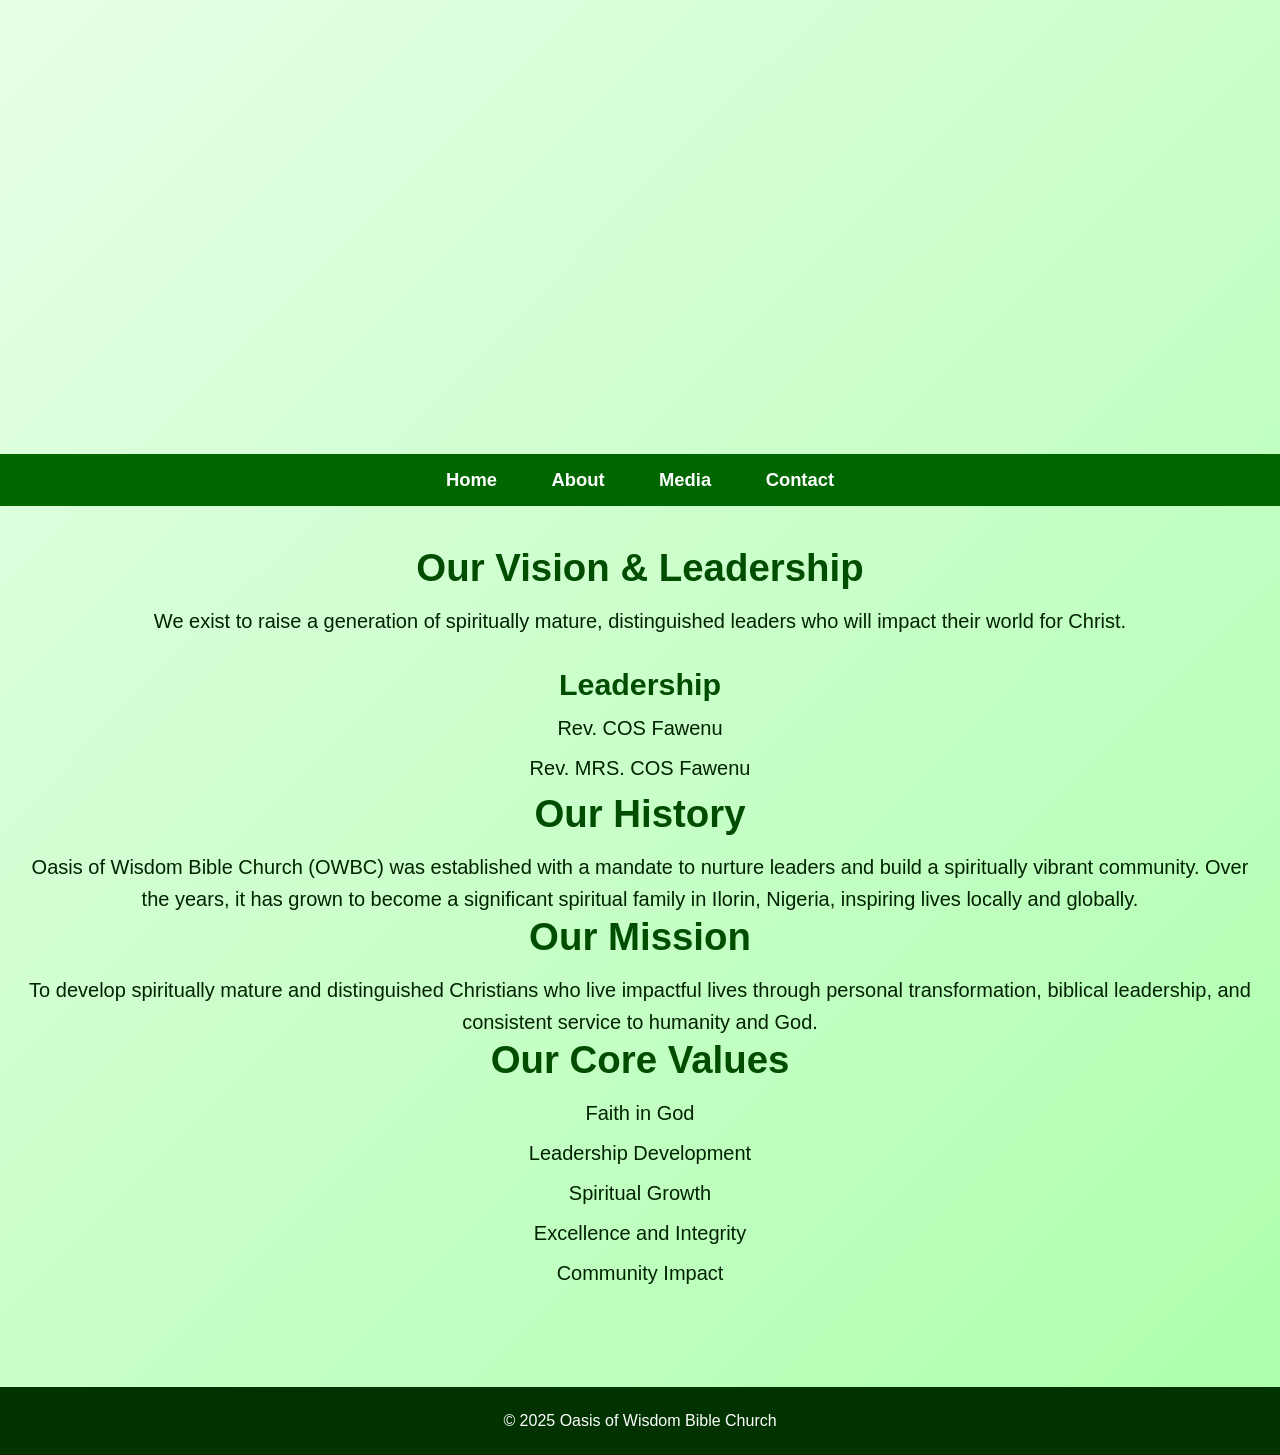
<file: about.html>
<!DOCTYPE html>
<html>
<head>
  <title>About - OWBC</title>
  <link rel="stylesheet" href="style.css">
</head>
<body>

<header>
  <video autoplay muted loop playsinline>
    <source src="videos/church-banner.mp4" type="video/mp4">
    Your browser does not support the video tag.
  </video>
</header>

<nav>
  <a href="index.html">Home</a>
  <a href="about.html">About</a>
  <a href="media.html">Media</a>
  <a href="contact.html">Contact</a>
</nav>

<div class="container">
  <h2>Our Vision & Leadership</h2>
  <p>We exist to raise a generation of spiritually mature, distinguished leaders who will impact their world for Christ.</p>

  <h3>Leadership</h3>
  <ul>
    <li>Rev. COS Fawenu</li>
    <li>Rev. MRS. COS Fawenu</li>
  </ul>

  <h2>Our History</h2>
  <p>Oasis of Wisdom Bible Church (OWBC) was established with a mandate to nurture leaders and build a spiritually vibrant community. Over the years, it has grown to become a significant spiritual family in Ilorin, Nigeria, inspiring lives locally and globally.</p>

  <h2>Our Mission</h2>
  <p>To develop spiritually mature and distinguished Christians who live impactful lives through personal transformation, biblical leadership, and consistent service to humanity and God.</p>

  <h2>Our Core Values</h2>
  <ul>
    <li>Faith in God</li>
    <li>Leadership Development</li>
    <li>Spiritual Growth</li>
    <li>Excellence and Integrity</li>
    <li>Community Impact</li>
  </ul>
</div>

<footer>
  &copy; 2025 Oasis of Wisdom Bible Church
</footer>

</body>
</html>
</file>
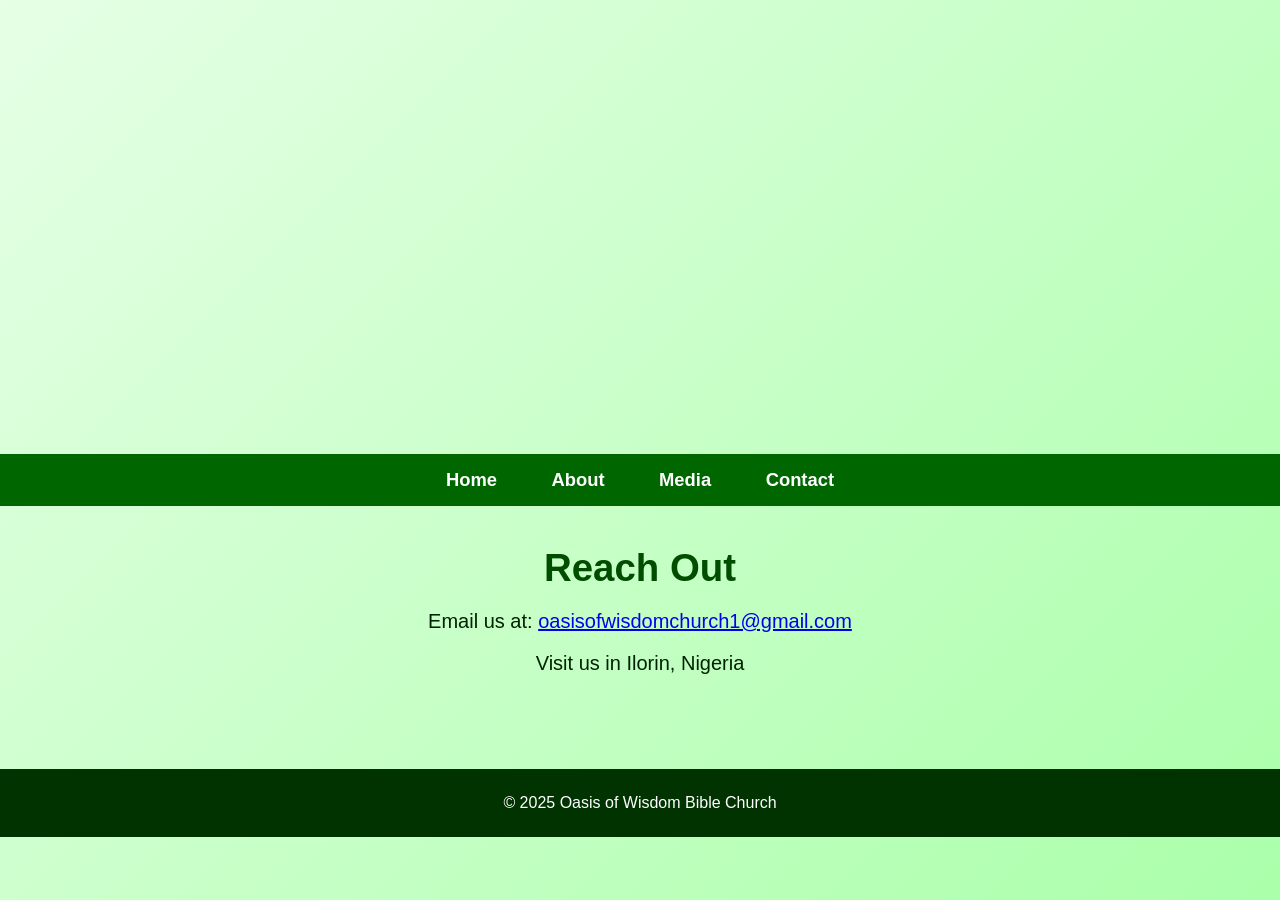
<file: contact.html>
<!DOCTYPE html>
<html>
<head>
  <title>Contact - OWBC</title>
  <link rel="stylesheet" href="style.css">
</head>
<body>

<header>
  <video autoplay muted loop playsinline>
    <source src="videos/church-banner.mp4" type="video/mp4">
    Your browser does not support the video tag.
  </video>
</header>

<nav>
  <a href="index.html">Home</a>
  <a href="about.html">About</a>
  <a href="media.html">Media</a>
  <a href="contact.html">Contact</a>
</nav>

<div class="container">
  <h2>Reach Out</h2>
  <p>Email us at: <a href="mailto:oasisofwisdomchurch1@gmail.com">oasisofwisdomchurch1@gmail.com</a></p>
  <p>Visit us in Ilorin, Nigeria</p>
</div>

<footer>
  &copy; 2025 Oasis of Wisdom Bible Church
</footer>

</body>
</html>
</file>
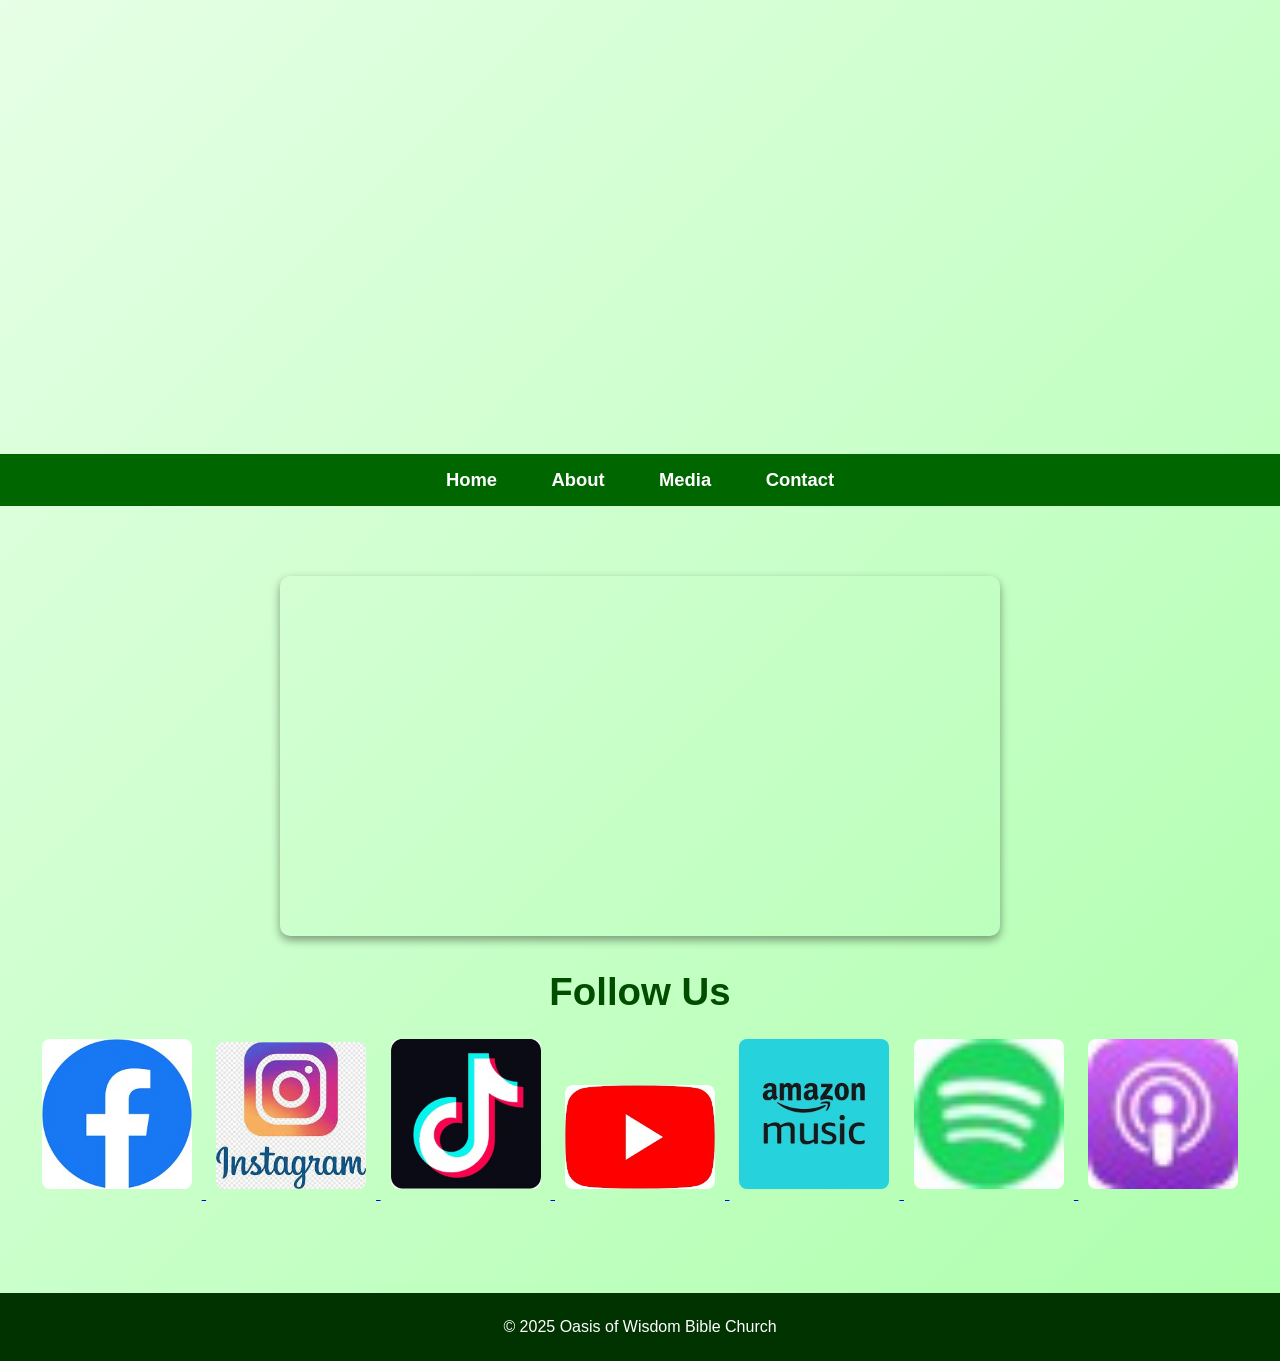
<file: media.html>
<!DOCTYPE html>
<html lang="en">
<head>
  <meta charset="UTF-8">
  <meta name="viewport" content="width=device-width, initial-scale=1.0">
  <title>Media - Oasis of Wisdom Bible Church</title>
  <link rel="stylesheet" href="style.css">
</head>
<body>

<header>
  <video autoplay muted loop playsinline>
    <source src="videos/church-banner.mp4" type="video/mp4">
    Your browser does not support the video tag.
  </video>
</header>

<nav>
  <a href="index.html">Home</a>
  <a href="about.html">About</a>
  <a href="media.html">Media</a>
  <a href="contact.html">Contact</a>
</nav>

<!-- Sized Video after nav -->
<div class="container">
  <video autoplay muted loop playsinline>
    <source src="videos/Oasis Activities.mp4" type="video/mp4">
    Your browser does not support the video tag.
  </video>

  <h2>Follow Us</h2>

  <div class="social-media-links">
    <a href="https://www.facebook.com/oasisofwisdom" target="_blank">
      <img src="images/facebook-banner.jpg" alt="Facebook">
    </a>
    <a href="https://www.instagram.com/oasisofwisdom" target="_blank">
      <img src="images/instagram-banner.jpg" alt="Instagram">
    </a>
    <a href="https://www.tiktok.com/oasisofwisdom" target="_blank">
      <img src="images/tiktok-banner.jpg" alt="Tiktok">
    </a>
    <a href="https://www.youtube.com/@oasisofwisdom" target="_blank">
      <img src="images/youtube-banner.jpg" alt="YouTube">
    </a>
    <a href="https://music.amazon.com/podcasts/643b0b45-69e5-4269-aafc-a702f8d851c6/oasis-of-wisdom-bible-church" target="_blank">
      <img src="images/amazon-banner.jpg" alt="Amazon Music">
    </a>
    <a href="https://open.spotify.com/show/0DVWzznTFh7y9y8nB5WiUH?si=6fd1a27af1a1496f" target="_blank">
      <img src="images/sportify-banner.jpg" alt="Sportify">
    </a>
    <a href="https://podcasts.apple.com/us/podcast/oasis-of-wisdom-bible-church/id1642910204" target="_blank">
      <img src="images/apple-banner.jpg" alt="Apple Podcast">
    </a>
  </div>
</div>

<footer>
  &copy; 2025 Oasis of Wisdom Bible Church
</footer>

</body>
</html>
</file>
<file: style.css>
/* Reset margins and base styling */
* {
  margin: 0;
  padding: 0;
  box-sizing: border-box;
}

/* Body and Animated Background */
body {
  font-family: 'Segoe UI', sans-serif;
  background: linear-gradient(-45deg, #e6ffe6, #ccffcc, #99ff99, #e6ffe6);
  background-size: 400% 400%;
  animation: backgroundMove 15s ease infinite;
  color: #003300;
}

/* Header Video */
header {
  position: relative;
  overflow: hidden;
}

header video {
  width: 100%;
  max-height: 450px;
  object-fit: cover;
}

/* Overlay Text on Video */
.overlay-text {
  position: absolute;
  top: 50%;
  left: 50%;
  transform: translate(-50%, -50%);
  color: white;
  text-align: center;
  padding: 10px;
}

.overlay-text h1 {
  font-size: 3em;
  font-weight: bold;
  margin: 0;
  text-shadow: 2px 2px 4px #004d00;
}

.overlay-text p {
  font-size: 1.2em;
  margin-top: 10px;
  text-shadow: 1px 1px 3px #004d00;
}

/* Navigation Menu */
nav {
  background-color: #006600;
  padding: 15px 0;
  text-align: center;
}

nav a {
  color: white;
  text-decoration: none;
  margin: 0 25px;
  font-weight: bold;
  font-size: 1.15em;
  transition: color 0.3s ease;
}

nav a:hover {
  color: #ccffcc;
}

/* Main Content Area */
.container {
  padding: 40px 20px;
  text-align: center;
}

.container h2 {
  font-size: 2.4em;
  margin-bottom: 15px;
  color: #004d00;
}

.container h3 {
  font-size: 1.9em;
  margin-top: 30px;
  color: #004d00;
}

.container p, .container ul {
  font-size: 1.25em;
  line-height: 1.6;
  margin-top: 10px;
  color: #002200;
}

.container ul {
  list-style-type: none;
  padding: 0;
}

.container ul li {
  margin: 8px 0;
}

/* Footer Styling */
footer {
  background-color: #003300;
  color: white;
  text-align: center;
  padding: 25px;
  margin-top: 50px;
  font-size: 1em;
}

/* Background Animation Keyframes */
@keyframes backgroundMove {
  0% { background-position: 0% 50%; }
  50% { background-position: 100% 50%; }
  100% { background-position: 0% 50%; }
}

/* Video Styling Inside Container */
.container video {
  width: 720px;
  max-width: 100%;
  height: auto;
  border-radius: 10px;
  box-shadow: 0 4px 10px rgba(0, 0, 0, 0.4);
  margin: 30px 0;
}

/* Social Media Image Styling */
.social-media-links img {
  width: 100%;
  max-width: 150px;
  height: auto;
  margin: 10px;
  border-radius: 8px;
}

/* Responsive Styling for Mobile Devices */
@media (max-width: 768px) {
  nav {
    display: flex;
    flex-direction: column;
    align-items: center;
  }

  nav a {
    display: block;
    margin: 10px 0;
  }

  .container {
    padding: 20px 10px;
  }

  .container h2 {
    font-size: 2em;
  }

  .container h3 {
    font-size: 1.6em;
  }

  .container p, .container ul {
    font-size: 1.05em;
  }

  header video {
    max-height: 300px;
  }

  .overlay-text h1 {
    font-size: 2em;
  }

  .overlay-text p {
    font-size: 1em;
  }

  .container video {
    width: 100%;
    height: auto;
  }

  .social-media-links {
    display: flex;
    flex-wrap: wrap;
    justify-content: center;
  }

  .social-media-links img {
    max-width: 120px;
    margin: 8px;
  }
}
</file>
